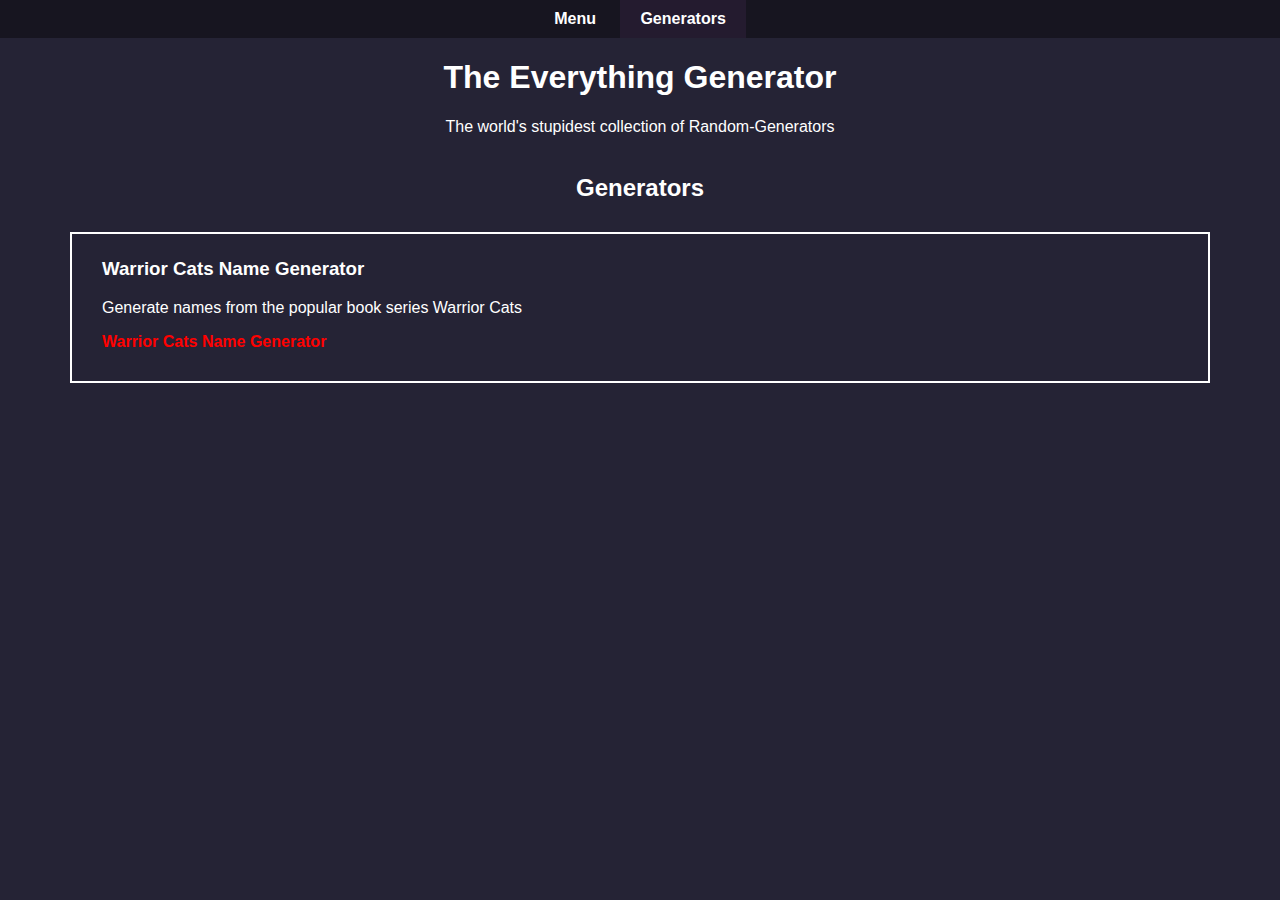
<file: generators/index.html>
<!DOCTYPE html>

<html lang="en">
    <head>
        <link rel="icon" href="../img/sunmoonandchaos.png">
        <title>The Everything Generator</title>
        <link rel="stylesheet" href="../css/general.css">

        <meta charset="UTF-8">
        <meta name="viewport" content="width=device-width, initial-scale=1.0">
    </head>

    <body>
        <nav> <!-- navbar -->
            <ul>
                <li> <a href="../menu/">Menu</a> </li>
                <li> <a href="../generators/" class="active">Generators</a> </li>
            </ul>
        </nav> <!-- not navbar-->
        
        <h1>The Everything Generator</h1>
        <p>The world's stupidest collection of Random-Generators</p>

        <section>
            <h2>Generators</h2>
            <div id="genList">

            </div>
        </section>

        <script src="../js/fillGeneratorList.js"></script>
        <script src="../js/generators.js"></script>

    </body>
</html>
</file>
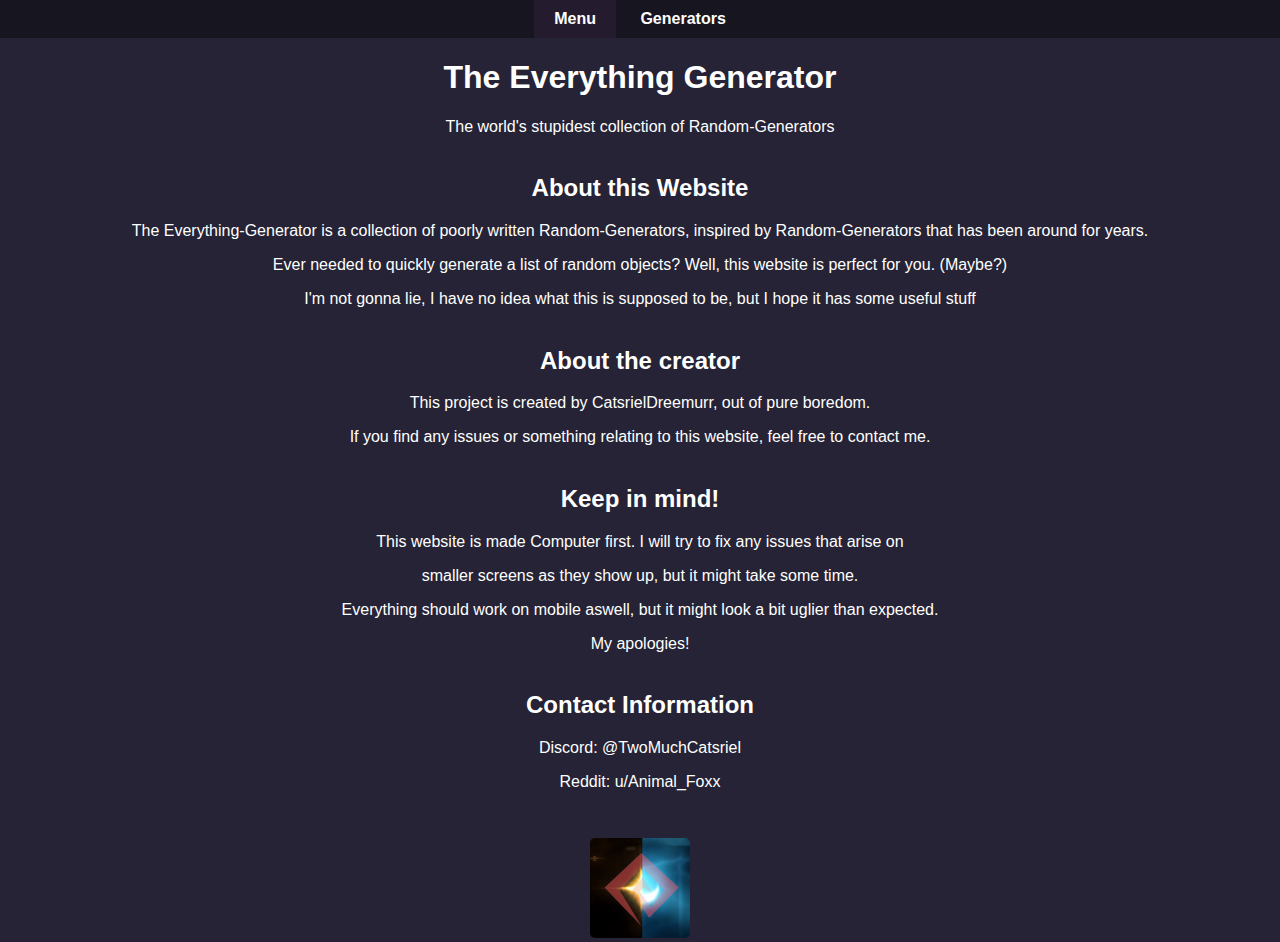
<file: menu/index.html>
<!DOCTYPE html>

<html lang="en">
    <head>
        <link rel="icon" href="../img/sunmoonandchaos.png">
        <title>The Everything Generator</title>
        <link rel="stylesheet" href="../css/general.css">

        <meta charset="UTF-8">
        <meta name="viewport" content="width=device-width, initial-scale=1.0">
    </head>

    <body>
        <nav> <!-- navbar -->
            <ul>
                <li> <a href="../menu/" class="active">Menu</a> </li>
                <li> <a href="../generators/">Generators</a> </li>
            </ul>
        </nav> <!-- not navbar-->
        
        <h1>The Everything Generator</h1>
        <p>The world's stupidest collection of Random-Generators</p>

        <section>
            <h2>About this Website</h2>
            <p>The Everything-Generator is a collection of poorly written Random-Generators, inspired by Random-Generators that has been around for years.</p>
            <p>Ever needed to quickly generate a list of random objects? Well, this website is perfect for you. (Maybe?)</p>
            <p>I'm not gonna lie, I have no idea what this is supposed to be, but I hope it has some useful stuff</p>
        </section>

        <section>
            <h2>About the creator</h2>
            <p>This project is created by CatsrielDreemurr, out of pure boredom.</p>
            <p>If you find any issues or something relating to this website, feel free to contact me.</p>
        </section>

        <section>
            <h2>Keep in mind!</h2>
            <p>This website is made Computer first. I will try to fix any issues that arise on</p>
            <p>smaller screens as they show up, but it might take some time.</p>
            <p>Everything should work on mobile aswell, but it might look a bit uglier than expected.</p>
            <p>My apologies!</p>
        </section>

        <section>
            <h2>Contact Information</h2>
            <p>Discord: @TwoMuchCatsriel </p>
            <p>Reddit: u/Animal_Foxx</p>
            <img src="../img/sunmoonandchaos.png">
        </section>
    </body>
</html>
</file>
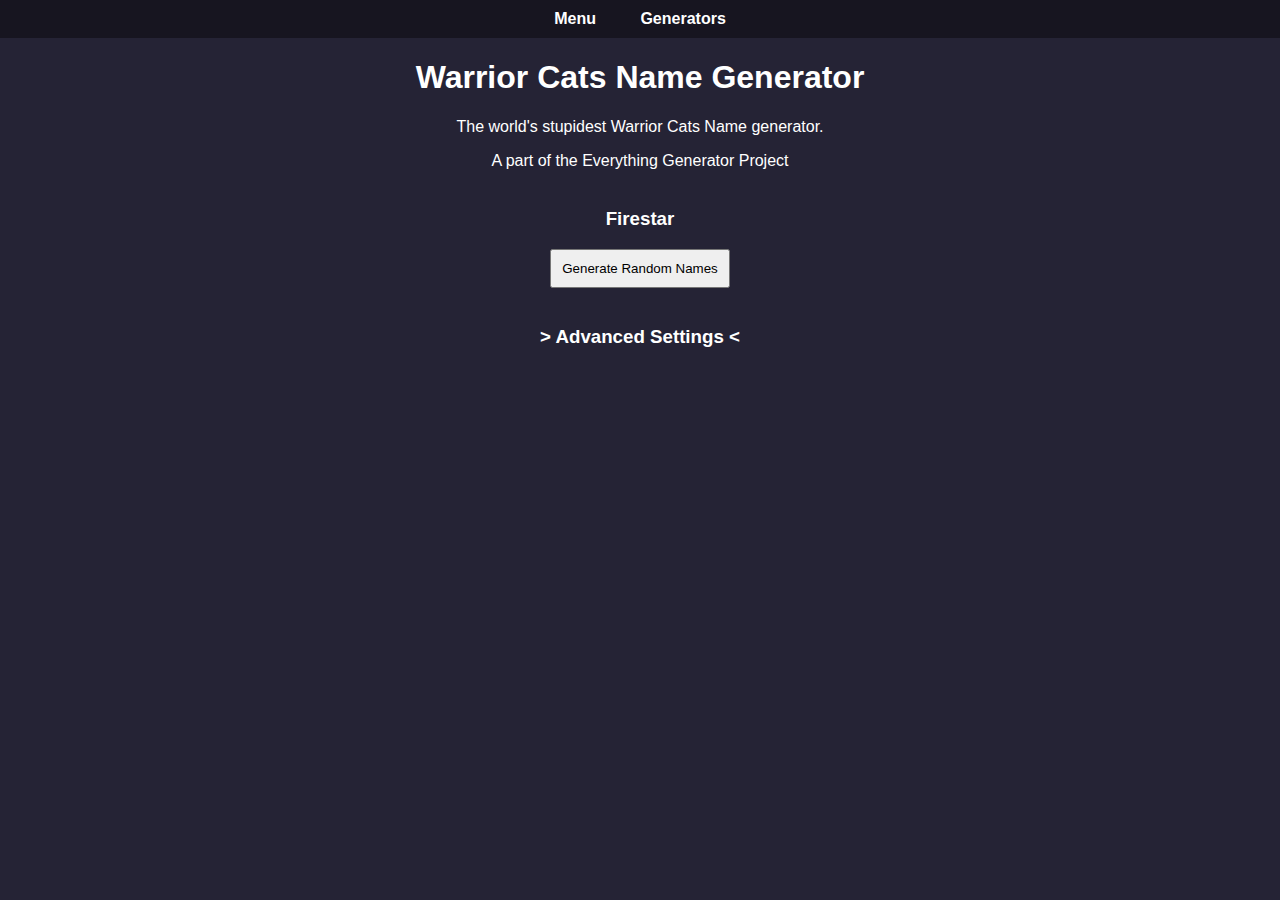
<file: WarriorCatsNameGen/index.html>
<!DOCTYPE html>

<html lang="en">
    <head>
        <link rel="icon" href="../img/sunmoonandchaos.png">
        <title>The Everything WC Generator</title>
        <link rel="stylesheet" href="../css/general.css">

        <link rel="stylesheet" href="../css/warriorcatsgen.css">

        <meta charset="UTF-8">
        <meta name="viewport" content="width=device-width, initial-scale=1.0">
    </head>

    <body>
        <nav> <!-- navbar -->
            <ul>
                <li> <a href="../menu/">Menu</a> </li>
                <li> <a href="../generators/">Generators</a> </li>
            </ul>
        </nav> <!-- not navbar-->
        
        <h1>Warrior Cats Name Generator</h1>
        <p>The world's stupidest Warrior Cats Name generator.</p>
        <p>A part of the Everything Generator Project</p>

        <section>
            <h3 id="field">Firestar</h3>
            <button id="gen">Generate Random Names</button>
        </section>

        <section>
            <h3 id="adv"> > Advanced Settings <</h3>
            <div id="advancedHidden">
                <p id="lockPrefix">> Lock Prefix (Disabled)</p>
                <p id="lockSuffix">> Lock Suffix (Disabled)</p>
                <p id="generateTribeNames"> > Generate Tribe names (Coming Soon)</p>
            </div>
        </section>

        <script src="../js/warriornames.js"></script>
        <script src="../js/warriorcatsMain.js"></script>
    </body>
</html>
</file>
<file: css/general.css>
body{
    background-color: #252335;
    text-align: center;
    color: white;
    font-family: 'Lucida Sans', 'Lucida Sans Regular', 'Lucida Grande', 'Lucida Sans Unicode', Geneva, Verdana, sans-serif;
    margin: 0;
    padding: 0;
}

nav ul{
    list-style-type: none;
    background-color: #171520;
    margin: 0;
    padding: 0;
}

nav li{
    display: inline-block;
}

nav li a {
    color: white;
    text-decoration: none;
    padding: 10px 20px;
    display: block;
    font-weight: bold;
}

nav .active{
    background-color: #241B2F;
}

section{
    margin-top: 3%;
    margin-left: 20px;
    margin-right: 20px;
    display: block;
}

section img{
    margin-top: 2.5%;
    max-width: 100%;
    width: 100px;
    height: auto;
    border-radius: 5px;
}

#genList div{
    border: solid white 2px;
    text-align: left;
    padding: 30px 30px;
    margin: 30px 50px;
    padding-top: 5px;
}

#genList a{
    color: red;
    font-weight: bold;
    text-decoration: none;
}
</file>
<file: css/warriorcatsgen.css>
#advancedHidden{
    display: none;
}

#gen{
    padding: 10px;
}
</file>
